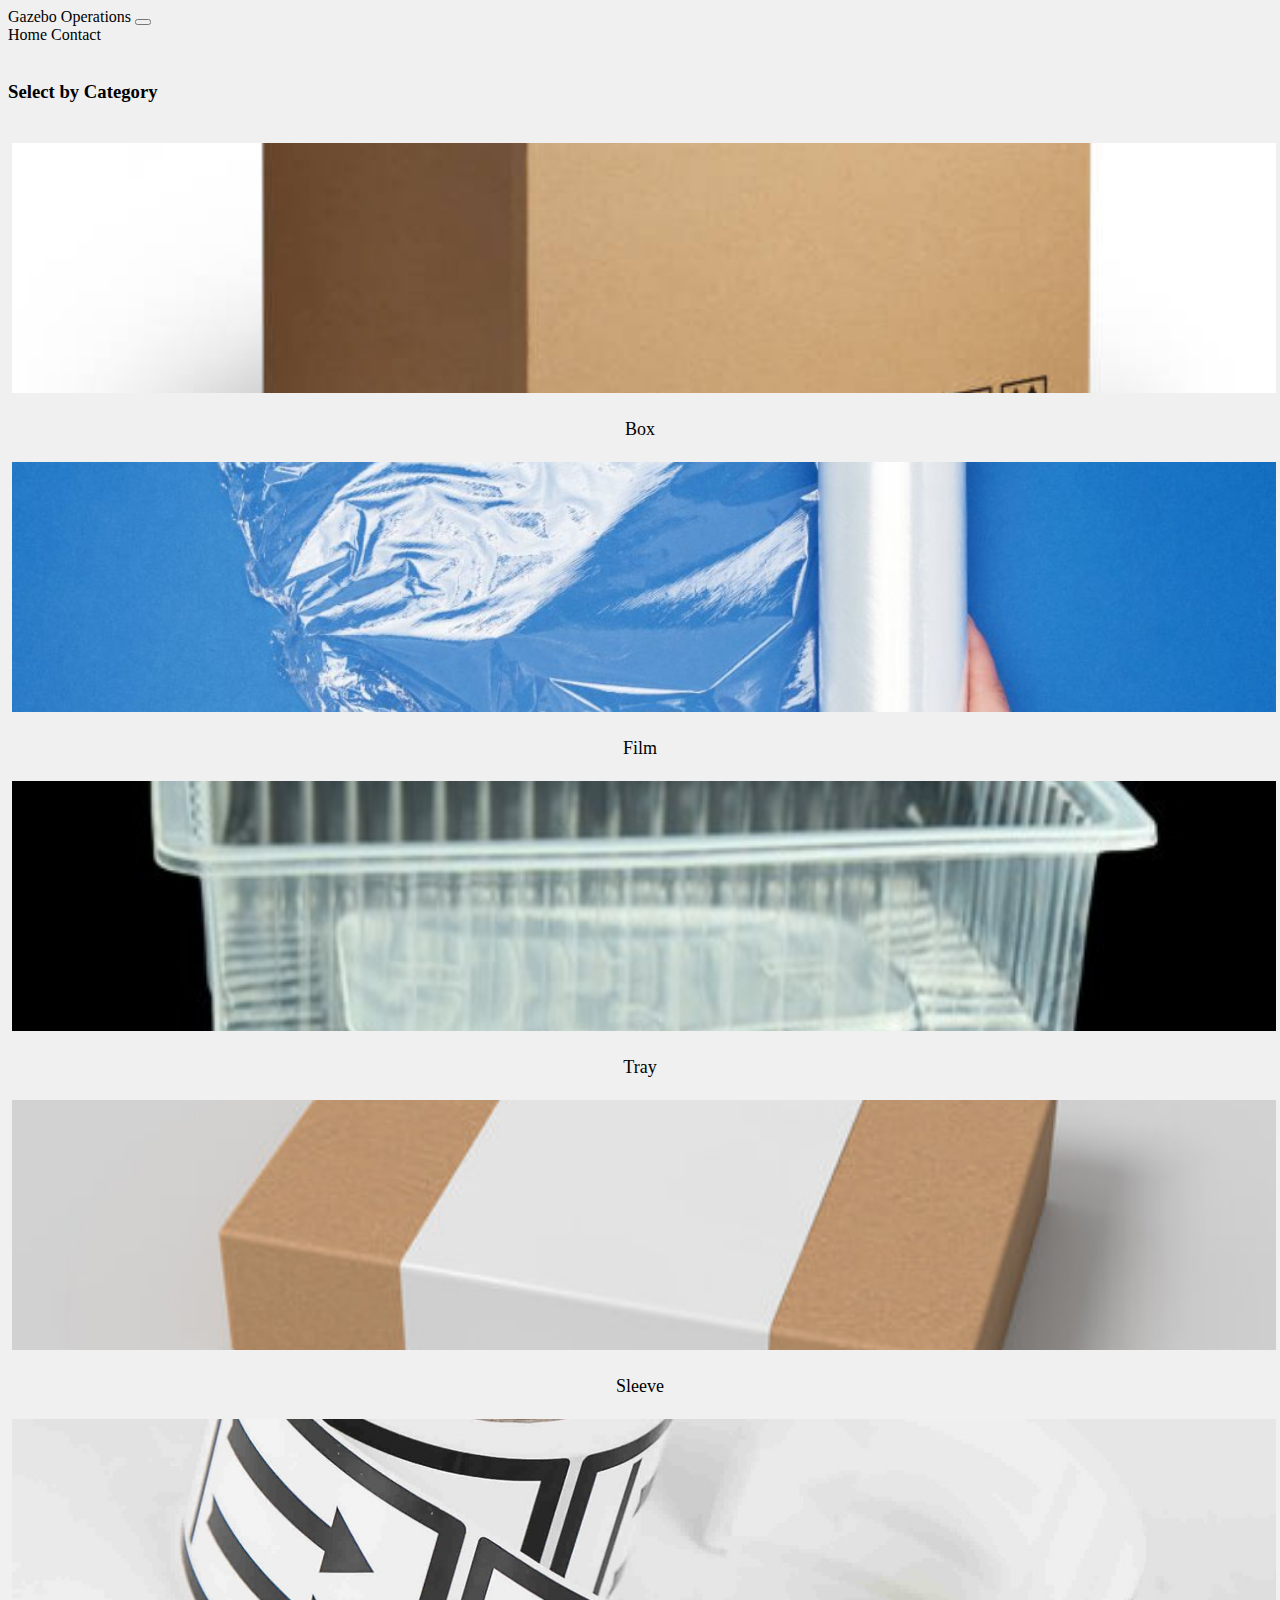
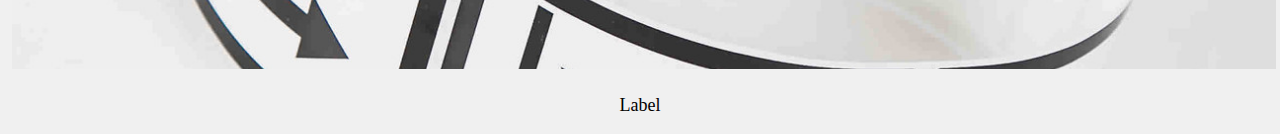
<file: index.html>
<!doctype html>
<html lang="en">

<head>
    <meta charset="utf-8">
    <meta name="viewport" content="width=device-width, initial-scale=1">
    <title>Gazebo Interface</title>
    <link href="https://cdn.jsdelivr.net/npm/bootstrap@5.2.3/dist/css/bootstrap.min.css" rel="stylesheet"
        integrity="sha384-rbsA2VBKQhggwzxH7pPCaAqO46MgnOM80zW1RWuH61DGLwZJEdK2Kadq2F9CUG65" crossorigin="anonymous">
    <link rel="stylesheet" href="css/style.css">
</head>

<body>

    <section class="container">
        <nav class="navbar navbar-expand-lg bg-light">
            <div class="container-fluid">
                <a class="navbar-brand" href="#">Gazebo Operations</a>
                <button class="navbar-toggler" type="button" data-bs-toggle="collapse"
                    data-bs-target="#navbarNavAltMarkup" aria-controls="navbarNavAltMarkup" aria-expanded="false"
                    aria-label="Toggle navigation">
                    <span class="navbar-toggler-icon"></span>
                </button>
                <div class="collapse navbar-collapse" id="navbarNavAltMarkup">
                    <div class="navbar-nav">
                        <a class="nav-link active" aria-current="page" href="department.html">Home</a>
                        <a class="nav-link" href="#">Contact</a>
                    </div>
                </div>
            </div>
        </nav>

        <br>
        <h3>Select by Category</h3>
        
        <br>

        <div class="container my-4">
            <div class="row">
                <!-- Card 1 -->

                <div class="col-12 col-md-6 col-lg-4 mb-4">
                    <a href="Box.html">
                        <div class="card" style="width: 100%;">
                            <img src="images/box.jpg" class="card-img-top" alt="Card Image 1">
                            <div class="card-body">
                                <p class="card-text">Box</p>
                            </div>
                        </div>
                    </a>
                </div>

                <!-- Card 2 -->
                <div class="col-12 col-md-6 col-lg-4 mb-4">
                    <a href="Box.html">
                    <div class="card" style="width: 100%;">
                        <img src="images/film.jpg" class="card-img-top" alt="Card Image 2">
                        <div class="card-body">
                            <p class="card-text">Film</p>
                        </div>
                    </div>
                    </a>
                </div>

                <!-- Card 3 -->
                <div class="col-12 col-md-6 col-lg-4 mb-4">
                    <a href="Box.html">
                    <div class="card" style="width: 100%;">
                        <img src="images/tray.jpg" class="card-img-top" alt="Card Image 3">
                        <div class="card-body">
                            <p class="card-text">Tray</p>
                        </div>
                    </div>
                    </a>
                </div>

                <!-- Card 4 -->
                <div class="col-12 col-md-6 col-lg-4 mb-4">
                    <a href="Box.html">
                    <div class="card" style="width: 100%;">
                        <img src="images/sleeve.jpg" class="card-img-top" alt="Card Image 4">
                        <div class="card-body">
                            <p class="card-text">Sleeve</p>
                        </div>
                    </div>
                    </a>
                </div>

                <!-- Card 5 -->
                <div class="col-12 col-md-6 col-lg-4 mb-4">
                    <a href="Box.html">
                        <div class="card" style="width: 100%;">
                            <img src="images/label.jpg" class="card-img-top" alt="Card Image 5">
                            <div class="card-body">
                                <p class="card-text">Label</p>
                            </div>
                        </div>
                    </a>
                </div>
            </div>
        </div>


    </section>
    <script src="https://cdn.jsdelivr.net/npm/bootstrap@5.2.3/dist/js/bootstrap.bundle.min.js"
        integrity="sha384-kenU1KFdBIe4zVF0s0G1M5b4hcpxyD9F7jL+jjXkk+Q2h455rYXK/7HAuoJl+0I4"
        crossorigin="anonymous"></script>
</body>

</html>
</file>
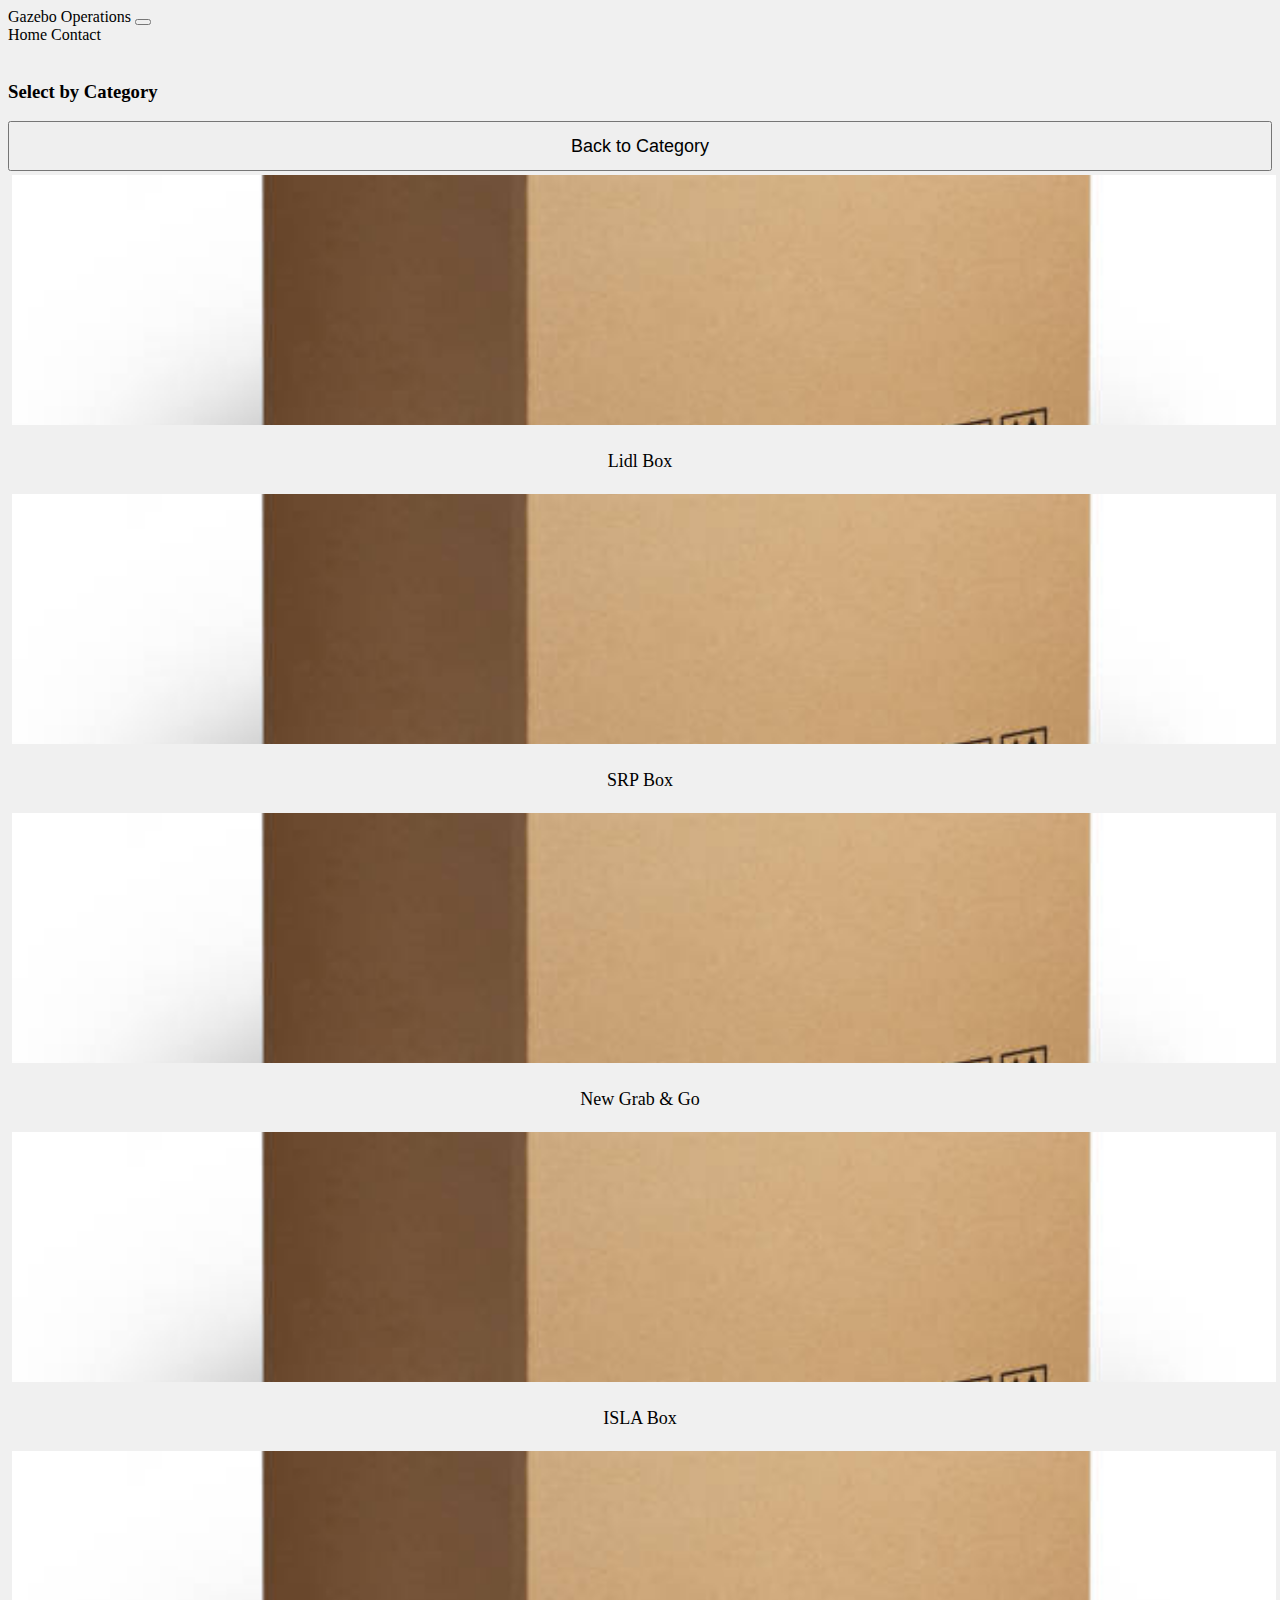
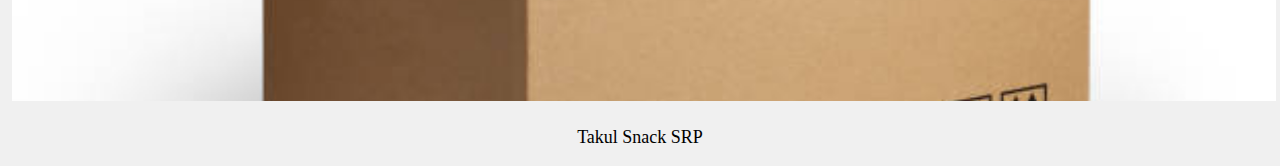
<file: Box.html>
<!doctype html>
<html lang="en">

<head>
    <meta charset="utf-8">
    <meta name="viewport" content="width=device-width, initial-scale=1">
    <title>Gazebo Interface</title>
    <link href="https://cdn.jsdelivr.net/npm/bootstrap@5.2.3/dist/css/bootstrap.min.css" rel="stylesheet"
        integrity="sha384-rbsA2VBKQhggwzxH7pPCaAqO46MgnOM80zW1RWuH61DGLwZJEdK2Kadq2F9CUG65" crossorigin="anonymous">
    <link rel="stylesheet" href="css/style.css">
</head>

<body>

    <section class="container">
        <nav class="navbar navbar-expand-lg bg-light">
            <div class="container-fluid">
                <a class="navbar-brand" href="#">Gazebo Operations</a>
                <button class="navbar-toggler" type="button" data-bs-toggle="collapse"
                    data-bs-target="#navbarNavAltMarkup" aria-controls="navbarNavAltMarkup" aria-expanded="false"
                    aria-label="Toggle navigation">
                    <span class="navbar-toggler-icon"></span>
                </button>
                <div class="collapse navbar-collapse" id="navbarNavAltMarkup">
                    <div class="navbar-nav">
                        <a class="nav-link active" aria-current="page" href="department.html">Home</a>
                        <a class="nav-link" href="#">Contact</a>
                    </div>
                </div>
            </div>
        </nav>

        <br>
        <h3>Select by Category</h3>

        <a href="index.html"><button type="button" class="btn btn-primary">Back to Category</button></a>
        <br>

        <div class="container my-4">
            <div class="row">
                <!-- Card 1 -->

                <div class="col-12 col-md-6 col-lg-4 mb-4">
                    <a href="transfer.html">
                        <div class="card" style="width: 100%;">
                            <img src="images/box.jpg" class="card-img-top" alt="Card Image 1">
                            <div class="card-body">
                                <p class="card-text">Lidl Box</p>
                            </div>
                        </div>
                    </a>
                </div>

                <!-- Card 2 -->
                <div class="col-12 col-md-6 col-lg-4 mb-4">
                    <a href="transfer.html">
                    <div class="card" style="width: 100%;">
                        <img src="images/box.jpg" class="card-img-top" alt="Card Image 2">
                        <div class="card-body">
                            <p class="card-text">SRP Box</p>
                        </div>
                    </div>
                    </a>
                </div>

                <!-- Card 3 -->
                <div class="col-12 col-md-6 col-lg-4 mb-4">
                    <a href="transfer.html">
                    <div class="card" style="width: 100%;">
                        <img src="images/box.jpg" class="card-img-top" alt="Card Image 3">
                        <div class="card-body">
                            <p class="card-text">New Grab & Go</p>
                        </div>
                    </div>
                    </a>
                </div>

                <!-- Card 4 -->
                <div class="col-12 col-md-6 col-lg-4 mb-4">
                    <a href="transfer.html">
                    <div class="card" style="width: 100%;">
                        <img src="images/box.jpg" class="card-img-top" alt="Card Image 4">
                        <div class="card-body">
                            <p class="card-text">ISLA Box</p>
                        </div>
                    </div>
                    </a>
                </div>

                <!-- Card 5 -->
                <div class="col-12 col-md-6 col-lg-4 mb-4">
                    <a href="transfer.html">
                        <div class="card" style="width: 100%;">
                            <img src="images/box.jpg" class="card-img-top" alt="Card Image 5">
                            <div class="card-body">
                                <p class="card-text">Takul Snack SRP</p>
                            </div>
                        </div>
                    </a>
                </div>
            </div>
        </div>


    </section>
    <script src="https://cdn.jsdelivr.net/npm/bootstrap@5.2.3/dist/js/bootstrap.bundle.min.js"
        integrity="sha384-kenU1KFdBIe4zVF0s0G1M5b4hcpxyD9F7jL+jjXkk+Q2h455rYXK/7HAuoJl+0I4"
        crossorigin="anonymous"></script>
</body>

</html>
</file>
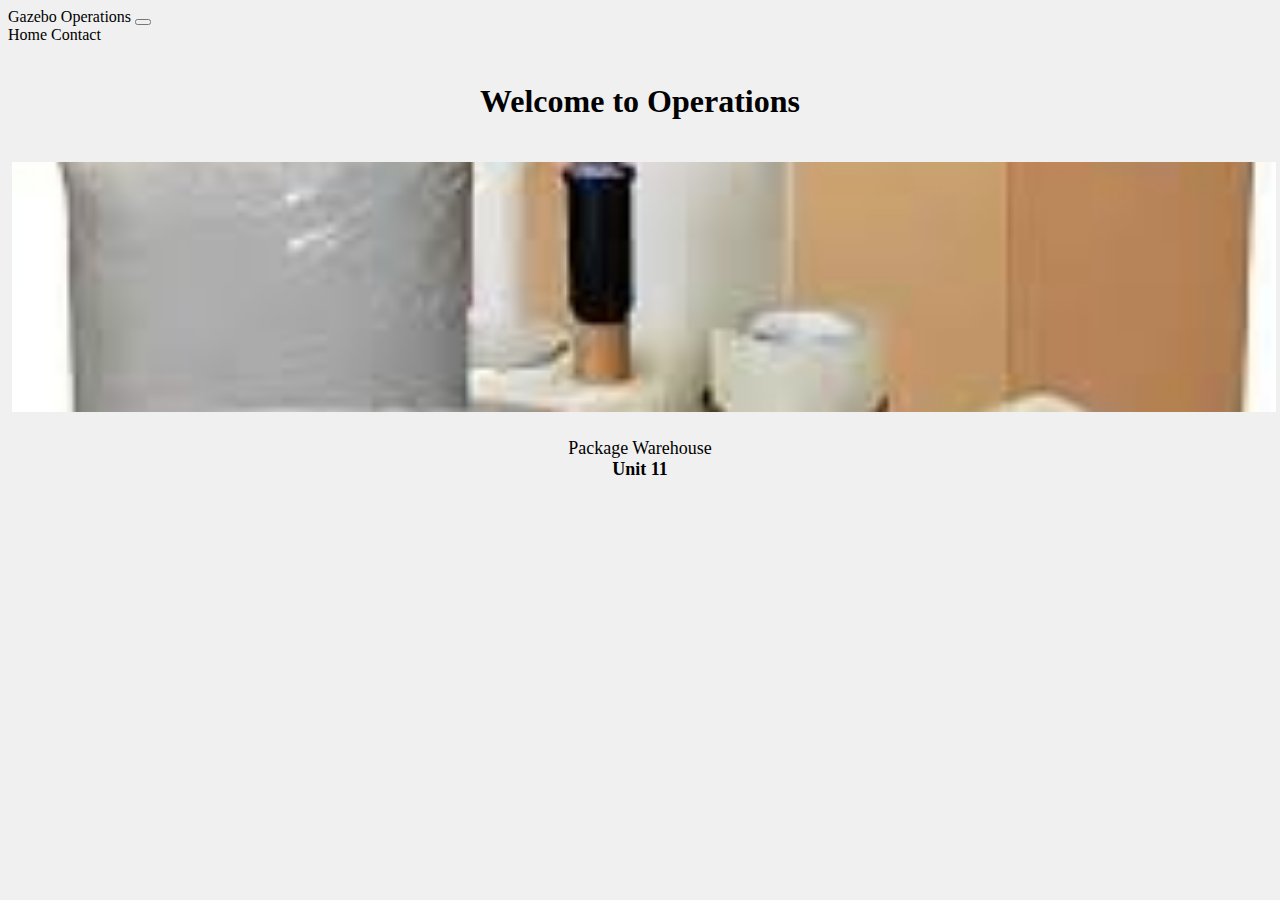
<file: department.html>
<!doctype html>
<html lang="en">

<head>
    <meta charset="utf-8">
    <meta name="viewport" content="width=device-width, initial-scale=1">
    <title>Gazebo Interface</title>
    <link href="https://cdn.jsdelivr.net/npm/bootstrap@5.2.3/dist/css/bootstrap.min.css" rel="stylesheet"
        integrity="sha384-rbsA2VBKQhggwzxH7pPCaAqO46MgnOM80zW1RWuH61DGLwZJEdK2Kadq2F9CUG65" crossorigin="anonymous">
    <link rel="stylesheet" href="css/style.css">
</head>

<body>

    <section class="container">
        <nav class="navbar navbar-expand-lg bg-light">
            <div class="container-fluid">
                <a class="navbar-brand" href="#">Gazebo Operations</a>
                <button class="navbar-toggler" type="button" data-bs-toggle="collapse"
                    data-bs-target="#navbarNavAltMarkup" aria-controls="navbarNavAltMarkup" aria-expanded="false"
                    aria-label="Toggle navigation">
                    <span class="navbar-toggler-icon"></span>
                </button>
                <div class="collapse navbar-collapse" id="navbarNavAltMarkup">
                    <div class="navbar-nav">
                        <a class="nav-link active" aria-current="page" href="department.html">Home</a>
                        <a class="nav-link" href="#">Contact</a>
                    </div>
                </div>
            </div>
        </nav>

        <br>
        <h1> Welcome to Operations </h1>
        
        <br>

        <div class="container my-4">
            <div class="row">
                <!-- Card 1 -->

                <div class="col-12 col-md-6 col-lg-4 mb-4">
                    <a href="index.html">
                        <div class="card" style="width: 100%;">
                            <img src="images/Pacakage_warehouse.jpeg" class="card-img-top" alt="Card Image 1">
                            <div class="card-body">
                                <p class="card-text">Package Warehouse <br> <b>Unit 11</b></p>
                            </div>
                        </div>
                    </a>
                </div>

            </div>  
        </div>


    </section>
    <script src="https://cdn.jsdelivr.net/npm/bootstrap@5.2.3/dist/js/bootstrap.bundle.min.js"
        integrity="sha384-kenU1KFdBIe4zVF0s0G1M5b4hcpxyD9F7jL+jjXkk+Q2h455rYXK/7HAuoJl+0I4"
        crossorigin="anonymous"></script>
</body>

</html>
</file>
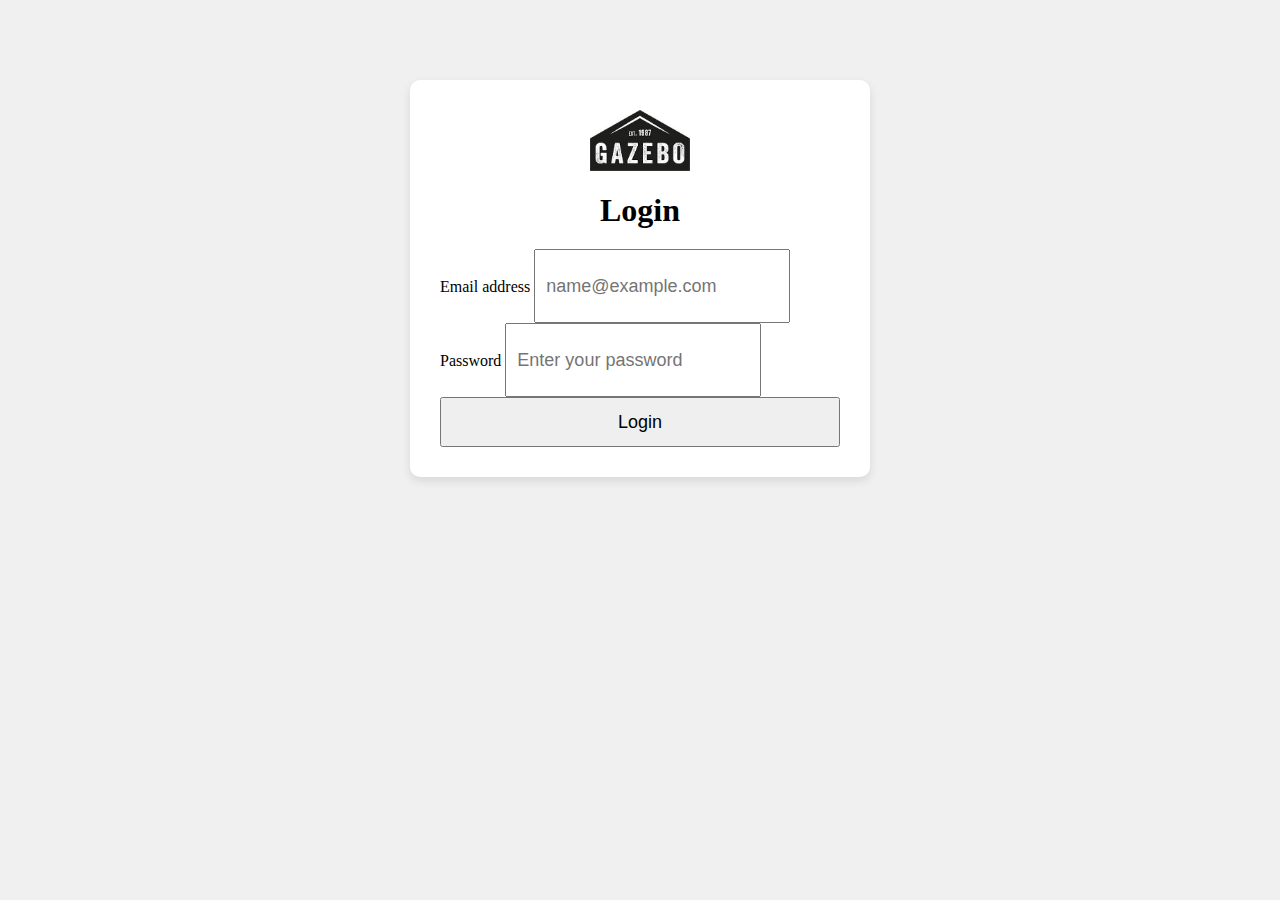
<file: login.html>
<!doctype html>
<html lang="en">

<head>
    <meta charset="utf-8">
    <meta name="viewport" content="width=device-width, initial-scale=1">
    <title>Gazebo Interface</title>
    <link href="https://cdn.jsdelivr.net/npm/bootstrap@5.2.3/dist/css/bootstrap.min.css" rel="stylesheet"
        integrity="sha384-rbsA2VBKQhggwzxH7pPCaAqO46MgnOM80zW1RWuH61DGLwZJEdK2Kadq2F9CUG65" crossorigin="anonymous">
    <link rel="stylesheet" href="css/style.css">
</head>

<body>

    <section class="container">
     

       

        <div class="container login-container">
            <!-- Logo and Login Title -->
            <div class="mb-3 text-center">
              <img src="images/gazebo_logo.jpeg" alt="Logo">
              <h1>Login</h1>
            </div>
        
            <!-- Email Input -->
            <div class="mb-3">
              <label for="exampleFormControlInput1" class="form-label">Email address</label>
              <input type="email" class="form-control" id="exampleFormControlInput1" placeholder="name@example.com">
            </div>
        
            <!-- Password Input (Changed from textarea to password) -->
            <div class="mb-3">
              <label for="password" class="form-label">Password</label>
              <input type="password" class="form-control" id="password" placeholder="Enter your password">
            </div>
        
            <!-- Login Button -->
            <div class="col-auto">
                <a href="department.html"> <button type="submit" class="btn btn-primary mb-3">Login</button></a>
            </div>
          </div>
        
       </section>
    <script src="https://cdn.jsdelivr.net/npm/bootstrap@5.2.3/dist/js/bootstrap.bundle.min.js"
        integrity="sha384-kenU1KFdBIe4zVF0s0G1M5b4hcpxyD9F7jL+jjXkk+Q2h455rYXK/7HAuoJl+0I4"
        crossorigin="anonymous"></script>
</body>

</html>
</file>
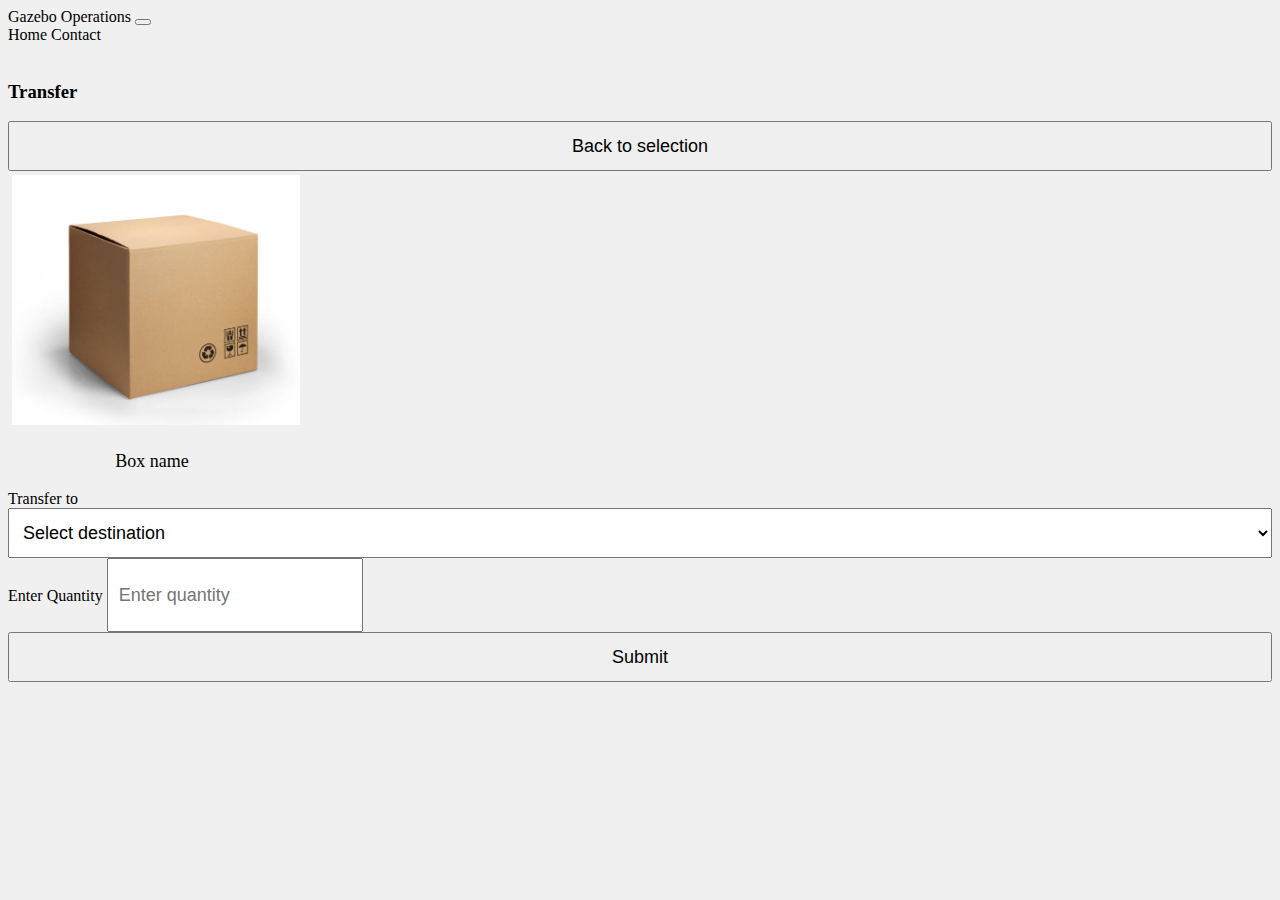
<file: transfer.html>
<!doctype html>
<html lang="en">

<head>
    <meta charset="utf-8">
    <meta name="viewport" content="width=device-width, initial-scale=1">
    <title>Gazebo Interface</title>
    <link href="https://cdn.jsdelivr.net/npm/bootstrap@5.2.3/dist/css/bootstrap.min.css" rel="stylesheet"
        integrity="sha384-rbsA2VBKQhggwzxH7pPCaAqO46MgnOM80zW1RWuH61DGLwZJEdK2Kadq2F9CUG65" crossorigin="anonymous">
    <link rel="stylesheet" href="css/style.css">
</head>

<body>

    <section class="container">
        <nav class="navbar navbar-expand-lg bg-light">
            <div class="container-fluid">
                <a class="navbar-brand" href="#">Gazebo Operations</a>
                <button class="navbar-toggler" type="button" data-bs-toggle="collapse"
                    data-bs-target="#navbarNavAltMarkup" aria-controls="navbarNavAltMarkup" aria-expanded="false"
                    aria-label="Toggle navigation">
                    <span class="navbar-toggler-icon"></span>
                </button>
                <div class="collapse navbar-collapse" id="navbarNavAltMarkup">
                    <div class="navbar-nav">
                        <a class="nav-link active" aria-current="page" href="department.html">Home</a>
                        <a class="nav-link" href="#">Contact</a>
                    </div>
                </div>
            </div>
        </nav>

        <br>
        <h3>Transfer</h3>

        <a href="index.html"><button type="button" class="btn btn-primary">Back to selection</button></a>
        <br>

      

        <div class="container my-4">
            <div class="row">
              <div class="col-12">
                <!-- Flexbox to align card and form side by side -->
                <div class="d-flex justify-content-between align-items-start">
                  <!-- Left Hand Side: Card -->
                  <div class="card" style="width: 18rem;">
                    <img src="images/box.jpg" class="card-img-top" alt="Card Image">
                    <div class="card-body">
                      <p class="card-text">Box name</p>
                    </div>
                  </div>
        
                  <!-- Right Hand Side: Form -->
                  <div class="ms-4" style="width: 100%;">
                    <form>
                      <!-- Transfer To Dropdown -->
                      <div class="mb-3">
                        <label for="transferTo" class="form-label">Transfer to</label>
                        <select id="transferTo" class="form-select">
                          <option selected>Select destination</option>
                          <option value="sleeving">Sleeving</option>
                          <option value="shipping">Shipping</option>
                          <option value="packaging">Packaging</option>
                        </select>
                      </div>
        
                      <!-- Quantity Input (Only Numbers) -->
                      <div class="mb-3">
                        <label for="quantity" class="form-label">Enter Quantity</label>
                        <input type="number" class="form-control" id="quantity" placeholder="Enter quantity" min="1" required>
                      </div>
        
                      <!-- Submit Button -->
                      <button type="submit" class="btn btn-primary">Submit</button>
                    </form>
                  </div>
                </div>
              </div>
            </div>
          </div>
        

    </section>
    <script src="https://cdn.jsdelivr.net/npm/bootstrap@5.2.3/dist/js/bootstrap.bundle.min.js"
        integrity="sha384-kenU1KFdBIe4zVF0s0G1M5b4hcpxyD9F7jL+jjXkk+Q2h455rYXK/7HAuoJl+0I4"
        crossorigin="anonymous"></script>
</body>

</html>
</file>
<file: css/style.css>
/* Custom CSS */
 body {
    background-color: #f0f0f0; /* Light gray background */
  }

  .card-img-top {
    width: 100%;
    height: 250px; /* Set a fixed height for all images */
    object-fit: cover; /* Ensures the image covers the area without distortion */
    padding: 4px;
  }
 
  .card-text {
    text-align: center;
    font-size: large;
  }

  .card:hover {
    background-color: yellow;
  }
  /* transfer form data */

  .form-select, 
    .form-control, 
    .btn {
      height: 50px;          /* Increase the height */
      /* width: 100%;           Ensure the full width of the container */
      font-size: 18px;       /* Increase the font size */
      padding: 10px;         /* Add padding for larger click/tap areas */
    }

    .form-select {
      width: 100%;           /* Optional: ensure dropdown is 100% of container */
    }

    /* Custom width for the form elements */
    .form-container {
      width: 100%;           /* Full width container */
    }

    /* Login container CSS style */

    .login-container {
      max-width: 400px;      /* Set the max width for the login form */
      margin: 80px auto;     /* Center it vertically and horizontally */
      padding: 30px;         /* Add padding around the container */
      background-color: #fff;/* White background for the login box */
      border-radius: 10px;   /* Slightly round corners */
      box-shadow: 0px 4px 10px rgba(0, 0, 0, 0.1); /* Subtle shadow */
    }

    .login-container img {
      display: block;
      margin: 0 auto 20px auto; /* Center the logo */
      width: 100px;             /* Set logo size */
    }

    h1 {
      text-align: center;
      margin-bottom: 20px;
    }

    .btn {
      width: 100%; /* Full width login button */
    }

    a {
      text-decoration: none; /* Remove underline */
      color: inherit;        /* Use the parent element's text color */
    }
    
    a:hover, a:focus {
      text-decoration: none; /* Prevent underline on hover or focus */
      color: inherit;        /* Keep the same color on hover */
    }
</file>
